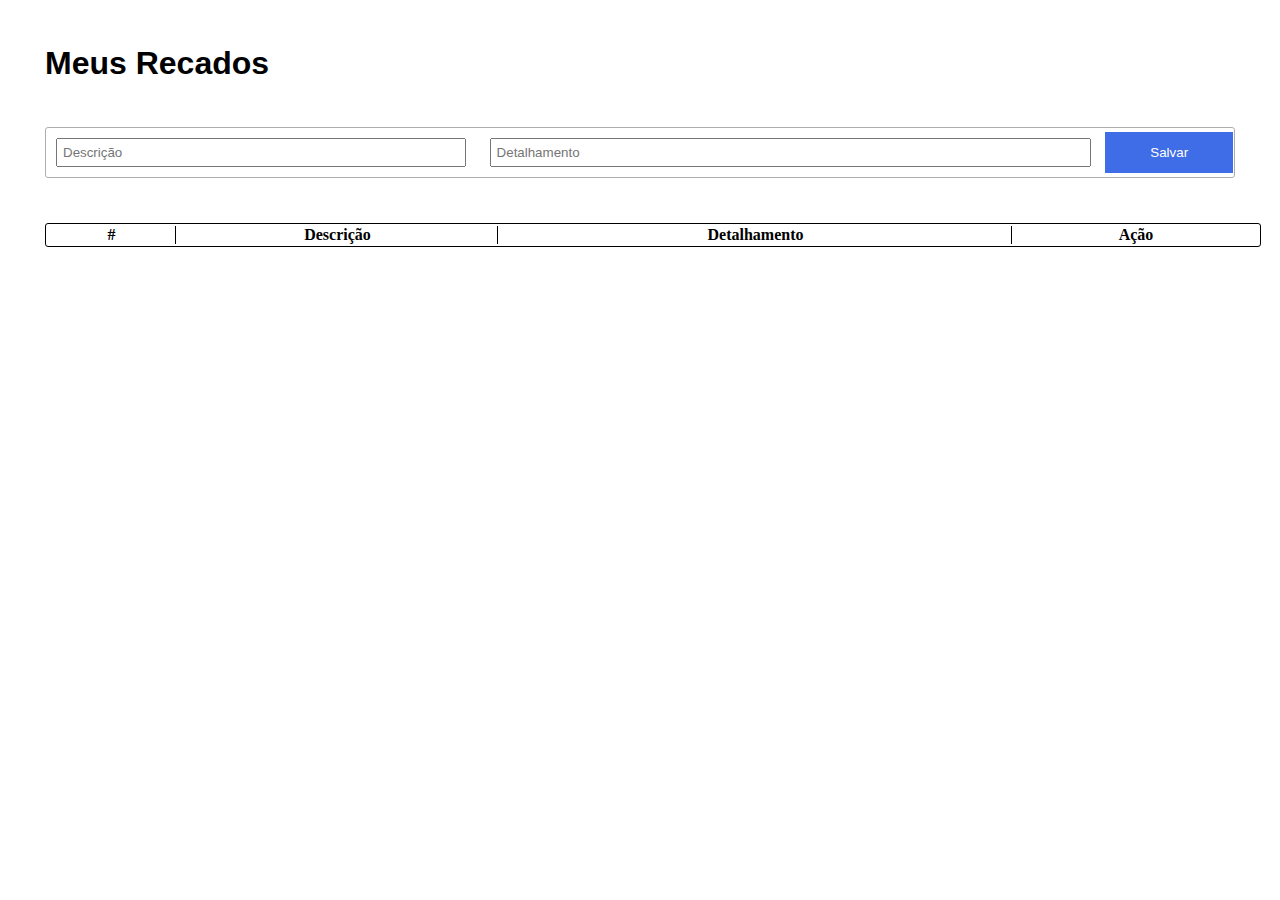
<file: pages/pageList.html>
<!DOCTYPE html>
<html lang="pt-BR">

<head>
    <meta charset="UTF-8">
    <meta http-equiv="X-UA-Compatible" content="IE=edge">
    <meta name="viewport" content="width=device-width, initial-scale=1.0">
    <title>Recados</title>
    <link rel="stylesheet" href="/JsCss/style.css">

</head>

<body>
    <script src="/JsCss/javascript.js"></script>
    <main>
        <div>
            <h1>Meus Recados</h1>
           
                <div class="addInfoDiv">
                    <input type="text" name="description" id="description" placeholder="Descrição">
                    <input type="text" name="detail" id="detail" placeholder="Detalhamento">
                    <button id="btnSalvar" onclick="save()">Salvar</button>
                </div>
           
        </div>
        <div>
            <table>
                <thead>
                    <tr>                    
                        <th class="box1">#</th>
                        <th class="box2">Descrição</th>
                        <th class="box3">Detalhamento</th>
                        <th class="box4">Ação</th>                    
                    </tr>
                </thead id="tbody">
                <tbody>

                </tbody>
            </table>
            
            <div id="informationEnter" class="infos2">

            </div>
        </div>
    </main>
</body>

</html>
</file>
<file: JsCss/style.css>
*{
    margin: 0;
    padding: 0;
    box-sizing: border-box;
}

#imagem{
    width: 90vh;
    position: absolute;
    top: 50%;
    left: 50%;
    transform: translate(-50%, -50%);
    border-radius: 20px;
}

#leftSide{   
    height: 97vh;
    width: 60vw;
    
    position: absolute;
        
}
aside{
    position: absolute;    
    top: 0;
    right:0;
    width: 40vw;
    height: 97vh;
    text-align: center;
    
    
}
h1{
    margin: 5vh;
    font-family: 'Trebuchet MS', 'Lucida Sans Unicode', 'Lucida Grande', 'Lucida Sans', Arial, sans-serif
}
.info{
    position: absolute;
    bottom: 30%;
    padding: 10px;
    border-radius: 20px;
    border: 1px rgb(141, 137, 137) solid;
    box-shadow: 0.5px 0.5px;
}
input{
    padding: 5px;
    margin: 10px;
}
#btnEntrar{
    margin: 10px;
    width: 25vw;
    height: 5vh;
    background-color: rgb(180, 177, 177);
    border: 0.1px;
    color:rgb(17, 78, 32);
    font-weight: bold;
    transition: 0.4s;
    cursor: pointer;

}
#btnEntrar:hover{
    background-color: rgb(5, 110, 31);
    color: beige;

}
a{
    text-decoration: none;
}
.btnCreat{
    width: 25vw;
}

.addInfoDiv{
    margin: 5vh;
    border: 1px rgb(175, 172, 172) solid;
    border-radius: 3px;
}
#description{
    width: 32vw;
}
#detail{
    width: 47vw;
}
#btnSalvar{
    width: 10vw;
    height: 4.5vh;
    background-color: rgb(63, 108, 231);
    border: 0;
    color: white;
}
#btnSalvar:hover{
    background-color: white;
    color:  rgb(63, 108, 231);
    border: 1px solid  rgb(63, 108, 231);
    cursor: pointer;
}
li{
    display: inline;
    list-style-type: none;

}
table{
    width: 95vw;
    margin: 5vh;
    border: 1px black solid;
    border-radius: 3px;
}
.box1{
    width: 10vw;
    border-right: 1px solid;
}
.box2{
    width: 25vw;
    border-right: 1px solid;
}
.box3{
    width: 40vw;
    border-right: 1px solid;
}
</file>
